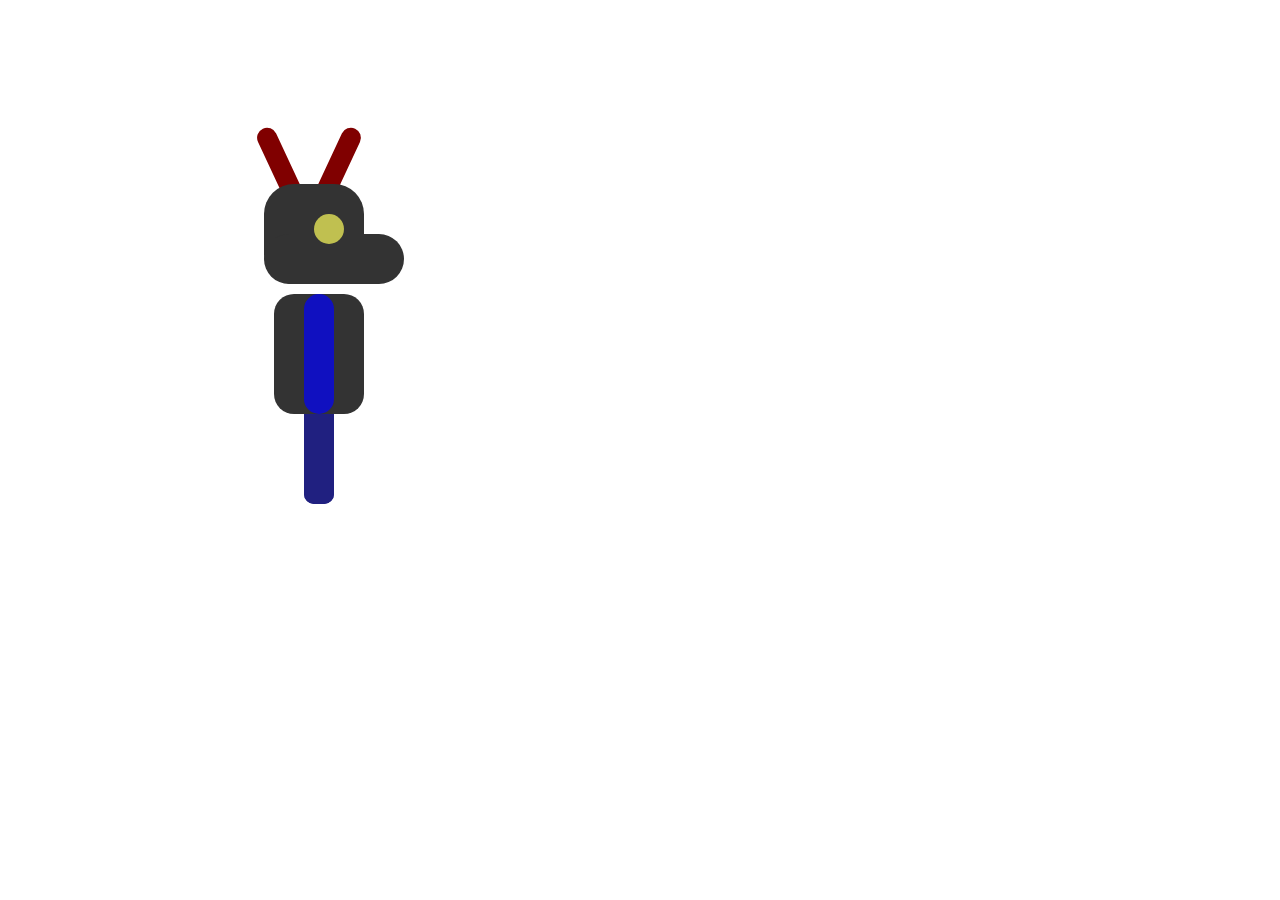
<file: testanim.html>
<!doctype html>
<html lang="en">
<head>
  <link rel="stylesheet" href="robotanim.css">
</head>
    <div class="robot" style="transform: scale(10); translate: 20rem 20rem;">
      <div class="antenna left"></div>
      <div class="antenna right"></div>
      <div class="leg left"></div>
      <div class="leg right"></div>
      <div class="arm left"></div>
      <div class="head"></div>
      <div class="nose"></div>
      <div class="eye"></div>
      <div class="body"></div>
      <div class="arm right"></div>
    </div>
  </div>
</html>
</file>
<file: robotanim.css>
.robot {
  position: relative;
  width: 32px;
  height: 32px;
  margin: 0;
  border: 0;
  animation: move 20s infinite;
  animation-timing-function: linear;
}

.robot .antenna {
  position: relative;
  width: 2px;
  height: 10px;
  background: #800000;
  border-radius: 1px;
  transform: rotate(30deg);
  position: absolute;
  top: -6px;
}

.robot .antenna.left {
  transform: rotate(25deg);
  animation: blink 1.1s infinite;
  left: 14px;
}
.robot .antenna.right {
  transform: rotate(-25deg);
  animation: blink 1.02s infinite;
  left: 9px;
}

.robot .eye {
  position: relative;
  width: 3px;
  height: 3px;
  background: #C0C050;
  border-radius: 2px;
  position: absolute;
  top: 3px;
  left: 13px;
  animation: blink 1.07s infinite;
}

.robot .head {
  width: 10px;
  height: 10px;
  background: #333;
  border-radius: 3px;
  position: absolute;
  top: 0px;
  left: 8px;
}
.robot .nose {
  width: 14px;
  height: 5px;
  background: #333;
  border-radius: 3px;
  position: absolute;
  top: 5px;
  left: 8px;
}

/* Body */
.robot .body {
  width: 9px;
  height: 12px;
  background: #333;
  position: absolute;
  top: 11px;
  left: 9px;
  border-radius: 2px;
}

/* Legs */
.robot .leg {
  width: 3px;
  height: 11px;
  background: #202080;
  position: absolute;
  bottom: 0;
  border-radius: 1px;
  transform-origin: top center;
  animation: walk 2s infinite;
  animation-timing-function: linear;
  left: 12px;
  top: 21px;
}

.robot .leg.left {
  animation-delay: 1s;
}
.robot .leg.right {
  animation-delay: 0s;
}

/* Arms */
.robot .arm {
  width: 3px;
  height: 12px;
  background: #1010C0;
  position: absolute;
  top: 11px;
  left: 12px;
  border-radius: 2px;
  transform-origin: top center;
  animation: swing 2s infinite;
}

.robot .arm.left {
  animation-delay: 0.2s;
}
.robot .arm.right {
  animation-delay: 1.2s;
}

@keyframes move {
  0% { transform: translate(-5px, 0px); }
  49.5% { transform: translate(23px, 0px); }
  50% { transform: translate(23px, 0px) scaleX(-1); }
  99.5% { transform: translate(-5px, 0px) scaleX(-1); }
  100% { transform: translate(-5px, 0px); }
}

@keyframes walk {
  0%, 5% { transform: translate(-3px, 0px); }
  10% { transform: translate(-2px, -2px); }
  40% { transform: translate(2px, -2px); }
  50% { transform: translate(3px, 0px); }
  95%, 100% { transform: translate(-3px, 0px); }
}

@keyframes swing {
  0% { transform: rotate(-50deg); }
  50% { transform: rotate(50deg); }
  100% { transform: rotate(-50deg); }
}

@keyframes blink {
  0%, 80% {
    filter: brightness(1);
  }
  100% {
    filter: brightness(2);
  }
}
</file>
